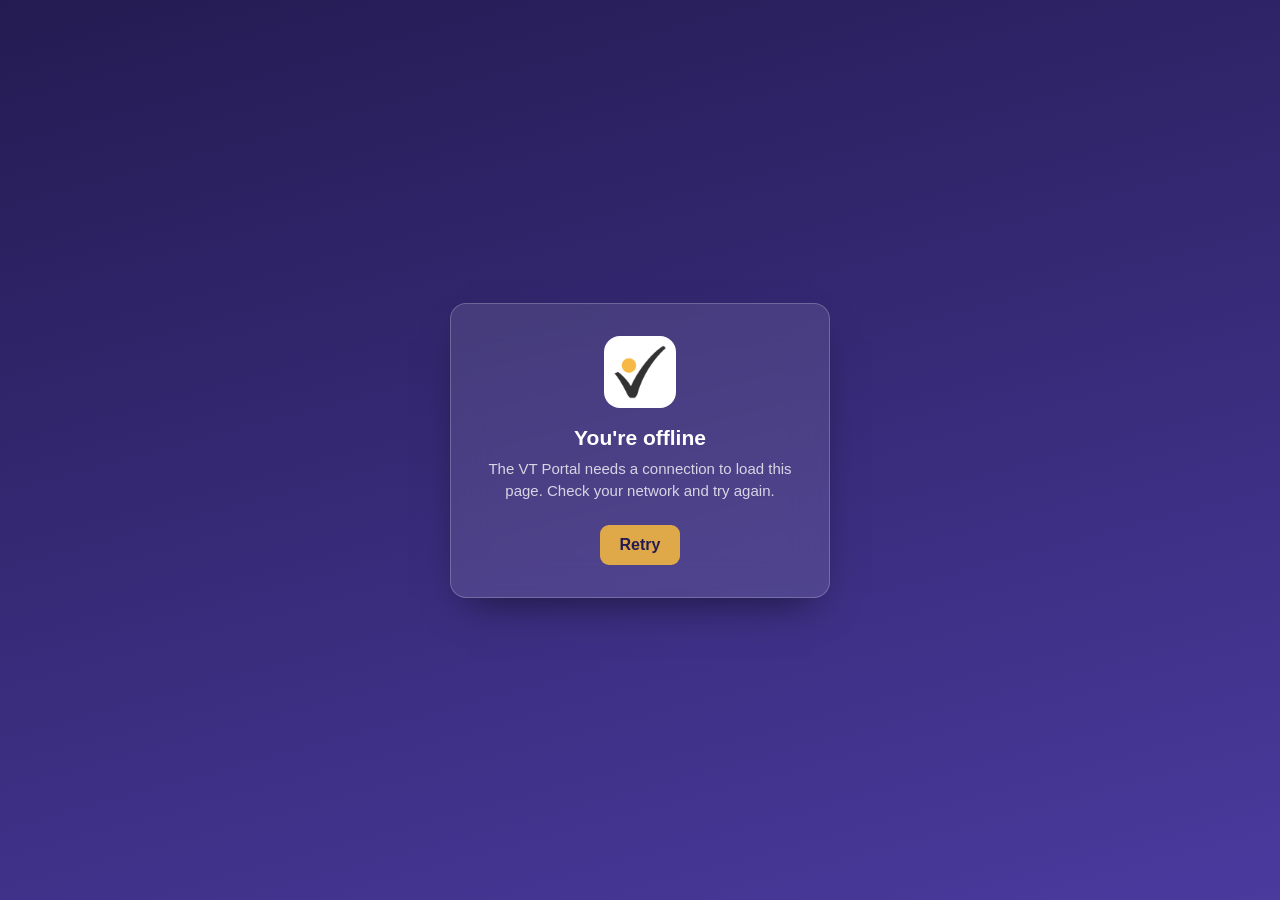
<file: portal/offline.html>
<!DOCTYPE html>
<html lang="en">
<head>
<meta charset="UTF-8">
<meta name="viewport" content="width=device-width, initial-scale=1, viewport-fit=cover">
<title>Offline · VT Portal</title>
<meta name="theme-color" content="#241b52">
<link rel="icon" type="image/png" href="assets/icons/icon-192.png">
<style>
  :root { color-scheme: dark; }
  * { box-sizing: border-box; }
  html, body { height: 100%; margin: 0; }
  body {
    font-family: 'Manrope', -apple-system, BlinkMacSystemFont, 'Segoe UI', Roboto, sans-serif;
    background: linear-gradient(165deg, #241b52 0%, #4a3a9e 100%);
    color: #fff;
    display: flex;
    align-items: center;
    justify-content: center;
    text-align: center;
    padding: max(24px, env(safe-area-inset-top)) 24px max(24px, env(safe-area-inset-bottom));
  }
  .card {
    width: 100%;
    max-width: 380px;
    background: rgba(255,255,255,0.10);
    border: 1px solid rgba(255,255,255,0.22);
    backdrop-filter: blur(18px);
    -webkit-backdrop-filter: blur(18px);
    border-radius: 16px;
    padding: 32px 26px;
    box-shadow: 0 18px 40px -18px rgba(0,0,0,0.6);
  }
  .logo { width: 72px; height: 72px; border-radius: 16px; margin: 0 auto 18px; display: block; }
  h1 { font-size: 21px; margin: 0 0 8px; font-weight: 700; }
  p { font-size: 15px; line-height: 1.5; color: rgba(255,255,255,0.78); margin: 0 0 22px; }
  button {
    font: inherit; font-weight: 600; cursor: pointer;
    color: #241b52; background: #dfa949;
    border: 0; border-radius: 9px; padding: 11px 20px;
  }
  button:active { transform: translateY(1px); }
</style>
</head>
<body>
  <div class="card">
    <img class="logo" src="assets/icons/icon-192.png" alt="VT Portal">
    <h1>You're offline</h1>
    <p>The VT Portal needs a connection to load this page. Check your network and try again.</p>
    <button type="button" onclick="location.reload()">Retry</button>
  </div>
</body>
</html>
</file>
